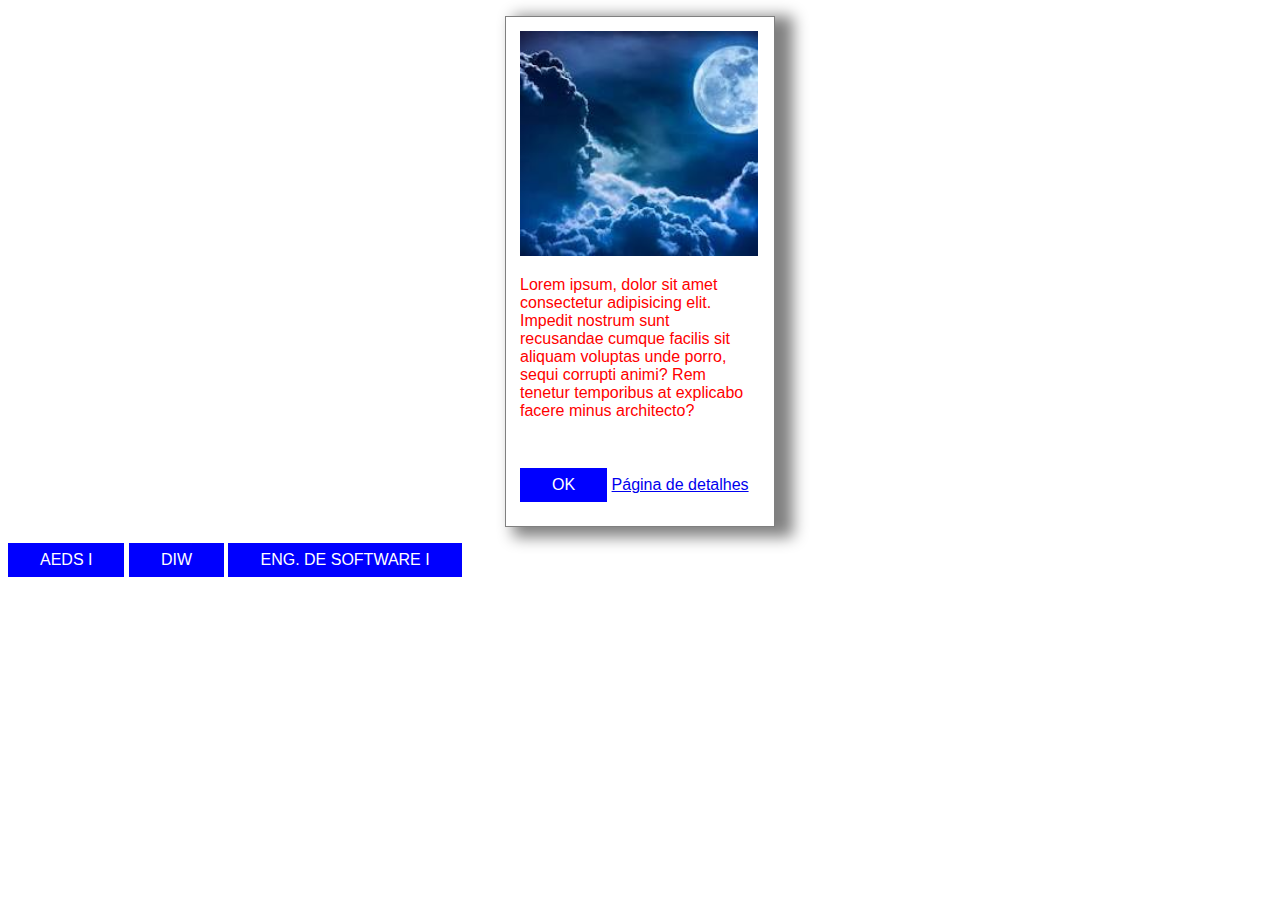
<file: index.html>
<!DOCTYPE html>
<html>
    <head>
        <title>Exemplo Oficina Web</title>
        <link rel="stylesheet" href="estilo.css">
        <script src="funcionalidade.js"></script>
    </head>
    <body>
        <div>
            <img src="image.png" alt="Lua cheia no céu com nuvens.">
            <p>
                Lorem ipsum, dolor sit amet consectetur adipisicing elit. Impedit nostrum sunt recusandae cumque facilis sit aliquam voluptas unde porro, sequi corrupti animi? Rem tenetur temporibus at explicabo facere minus architecto?
            </p>
            <button onclick="navegar()">OK</button>
            <a href="pagina.html">Página de detalhes</a>
        </div>
        <button onclick="navegar()">AEDS I</button>
        <button onclick="navegar()">DIW</button>
        <button onclick="navegar()">ENG. DE SOFTWARE I</button>
    </body>
</html>
</file>
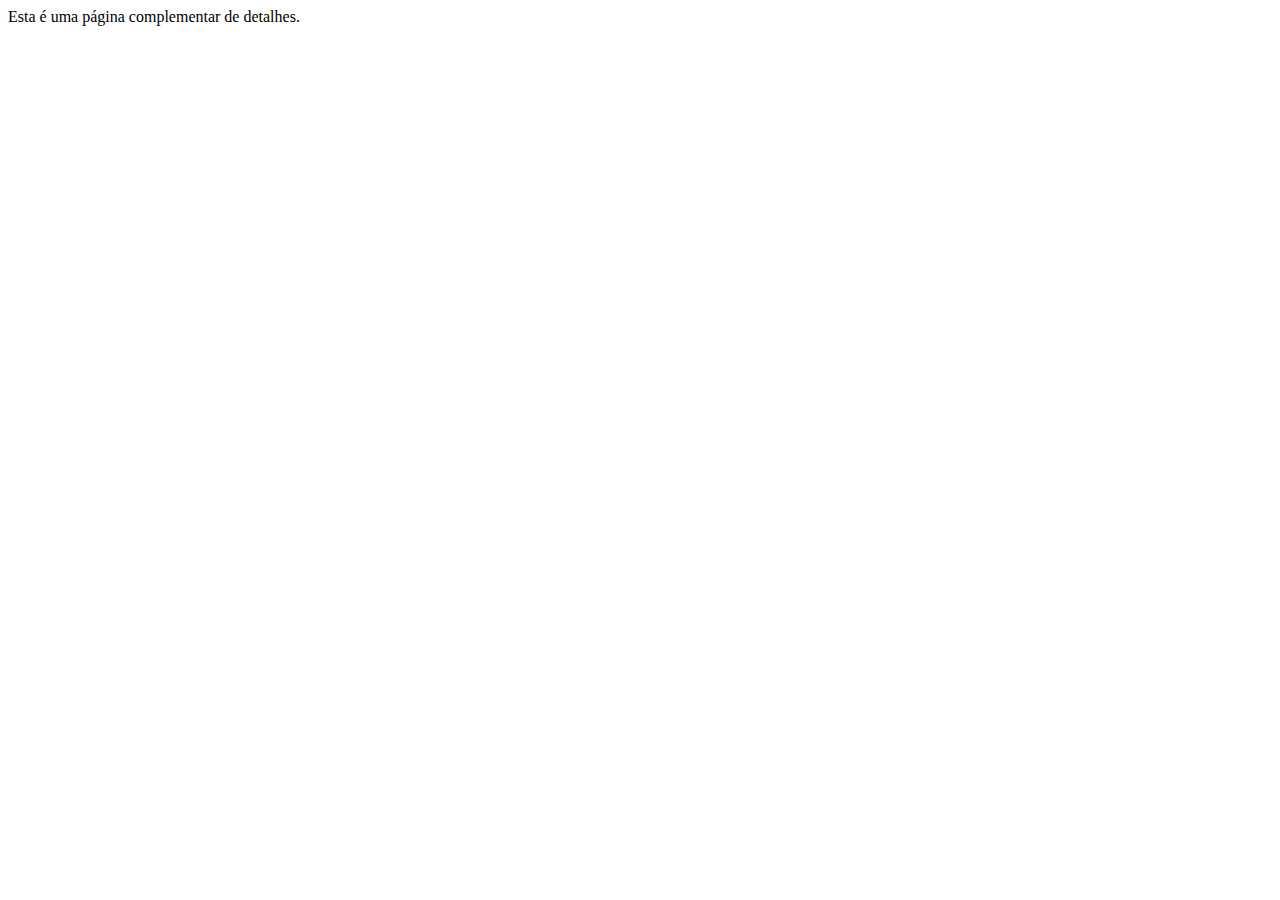
<file: pagina.html>
<!DOCTYPE html>
<html lang="en">
<head>
    <meta charset="UTF-8">
    <meta name="viewport" content="width=device-width, initial-scale=1.0">
    <title>Detalhes da Página</title>
</head>
<body>
    Esta é uma página complementar de detalhes.
</body>
</html>
</file>
<file: estilo.css>
* {
    font-family: 'Segoe UI', Tahoma, Geneva, Verdana, sans-serif;
    font-size: 16px;
}

div {
    border: 0.1rem solid gray;
    width: 15rem;
    height: 30rem;
    margin: 1rem auto;
    padding: 0.9rem;
    box-shadow: 0.8rem 0.3rem 0.9rem 0.3rem gray;
}

img {
    width: 14.9rem;
}

p {
    color: red;
    width: 14.2rem;  
    height: 11rem; 
    border-radius: 10%;    
}

button {
    background-color: blue;
    color: white;
    border: none;
    padding: 0.5rem 2rem;
}
</file>
